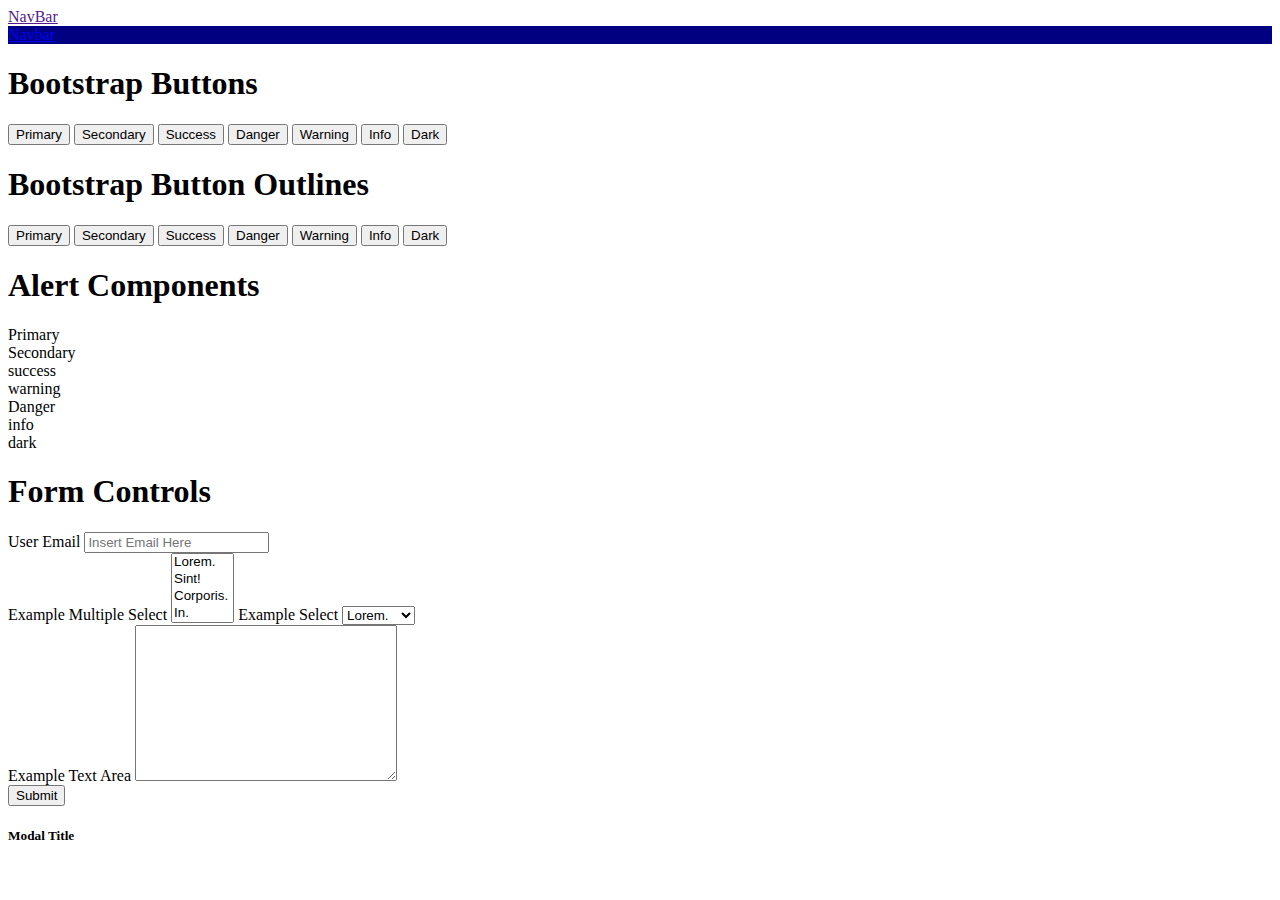
<file: index.html>
<!doctype html>
<html lang="en">
<head>
    <!-- Required meta tags -->
    <meta charset="utf-8">
    <meta name="viewport" content="width=device-width, initial-scale=1, shrink-to-fit=no">

    <!-- Bootstrap CSS -->
    <link rel="stylesheet" href="https://cdn.jsdelivr.net/npm/bootstrap@4.6.0/dist/css/bootstrap.min.css" integrity="sha384-B0vP5xmATw1+K9KRQjQERJvTumQW0nPEzvF6L/Z6nronJ3oUOFUFpCjEUQouq2+l" crossorigin="anonymous">
    
    <!-- external css document -->
    <link rel="stylesheet" href="./assets/styles/style.css">
    
    <!-- Animate.css CDN -->
    <link rel="stylesheet" href="https://cdnjs.cloudflare.com/ajax/libs/animate.css/4.1.1/animate.min.css"
    />
   
    <title>Bootsrap Components</title>
</head>
<body>
   <!-- lets create our first navbar component-->
    <nav>
        <a href="">NavBar</a>
    </nav>
    <!-- component  theme   bg-color-->
   <!--  bootstrap elements can be modifued or customized using CSS -->
   
    <nav class="navbar navbar-dark fixed-top" id="navbar">
        <a class="navbar-brand" href="#">Navbar</a>
    </nav>
    
    <!-- were using a container component to make our elements responsive -->
    <div class="container-fluid mt-5">
        <h1 class="animate__animated animate__wobble">Bootstrap Buttons</h1>
       <!--  Primary, secondary, success, danger, warning, info, dark -->
        <button class="btn btn-primary">Primary</button>
        <button class="btn btn-secondary">Secondary</button>
        <button class="btn btn-success">Success</button>
        <button class="btn btn-danger">Danger</button>
        <button class="btn btn-warning">Warning</button>
        <button class="btn btn-info">Info</button>
        <button class="btn btn-dark">Dark</button>

        <h1>Bootstrap Button Outlines</h1>
        <button class="btn btn-outline-primary">Primary</button>
        <!-- use the intelligent paste (ctrl + shift + v) -->
        <button class="btn btn-outline-secondary">Secondary</button>
        <button class="btn btn-outline-success">Success</button>
        <button class="btn btn-outline-danger">Danger</button>
        <button class="btn btn-outline-warning">Warning</button>
        <button class="btn btn-outline-info">Info</button>
        <button class="btn btn-outline-dark">Dark</button>

        <h1>Alert Components</h1>
        <div class="alert alert-primary" role="alert">Primary</div>
        <div class="alert alert-secondary" role="alert">Secondary</div> 
        <div class="alert alert-success" role="alert">success</div>  <!-- create the next set of color schemes for the alert component (send screenshot in hangouts)    -->
        <div class="alert alert-warning" role="alert">warning</div>
        <div class="alert alert-danger" role="alert">Danger</div>
        <div class="alert alert-info" role="alert">info</div>
        <div class="alert alert-dark" role="alert">dark</div>       
    </div>

    <div class="container-fluid mt-5">
        <h1>Form Controls</h1>
        <form>
            <!-- the best practice is to group each element according to their purpose -->
            <div class="form-group">
                <label for="txt">User Email</label>
                <input type="email" name="email" id="email" class="form-control" placeholder="Insert Email Here" autocomplete="off">
            </div>

            <div class="form-group">
                <label for="txt-select-multiple">Example Multiple Select</label>
                <select name="select" id="txt-select-multiple" multiple class="form-control">
                    <option value="">Lorem.</option>
                    <option value="">Sint!</option>
                    <option value="">Corporis.</option>
                    <option value="">In.</option>
                    <option value="">Blanditiis.</option>
                </select>

                <label for="simpleSelect">Example Select</label>
                <select name="simpleSelect" id="txt-select" class="form-control">
                    <option value="">Lorem.</option>
                    <option value="">Suscipit.</option>
                    <option value="">Quae.</option>
                    <option value="">Sed!</option>
                    <option value="">Nemo?</option>
                </select>
            </div> 

            <div class="form-group">
                <label for="txt-textarea">Example Text Area</label>
                <textarea name="description" id="txt-area" cols="30" rows="10" class="form-control"></textarea>
            </div>

            <!-- Trigger Button to activate the modal -->
            <button type="button" class="btn btn-success" data-toggle="modal" data-target="#exampleModal">
                Submit
            </button>

           <!--  lets create the modal card -->
           <div class="modal animate__animated animate__flash" id="exampleModal">
                <div class="modal-dialog">
                    <div class="modal-content">
                        <div class="modal-header">
                            <h5 class="modal-title">Modal Title</h5>
                        </div>
                    </div>
                </div>
           </div> 

        

        </form>
    </div>
    

    <!-- jQUERY Script  --> 
    <script src="https://code.jquery.com/jquery-3.5.1.slim.min.js" integrity="sha384-DfXdz2htPH0lsSSs5nCTpuj/zy4C+OGpamoFVy38MVBnE+IbbVYUew+OrCXaRkfj" crossorigin="anonymous"></script>

    <!-- Poppers.js -->
    <script src="https://cdn.jsdelivr.net/npm/popper.js@1.16.1/dist/umd/popper.min.js" integrity="sha384-9/reFTGAW83EW2RDu2S0VKaIzap3H66lZH81PoYlFhbGU+6BZp6G7niu735Sk7lN" crossorigin="anonymous"></script>

    <!-- boostrap.js -->
    <script src="https://cdn.jsdelivr.net/npm/bootstrap@4.6.0/dist/js/bootstrap.min.js" integrity="sha384-+YQ4JLhjyBLPDQt//I+STsc9iw4uQqACwlvpslubQzn4u2UU2UFM80nGisd026JF" crossorigin="anonymous"></script>

</body>
</html>
</file>
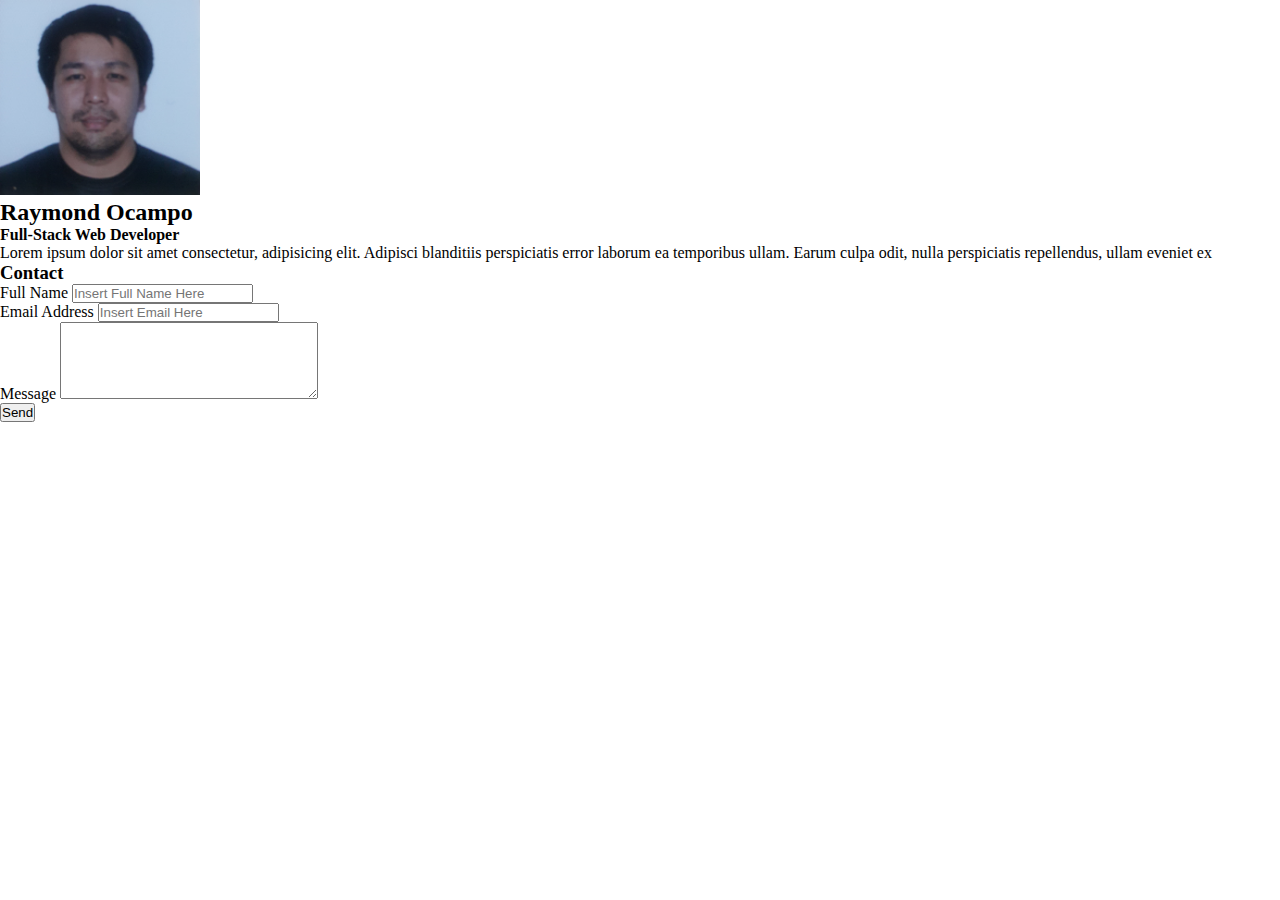
<file: a1/index.html>
<!doctype html>
<html lang="en">
  <head>
    <!-- Required meta tags -->
    <meta charset="utf-8">
    <meta name="viewport" content="width=device-width, initial-scale=1, shrink-to-fit=no">

    <!-- Bootstrap CSS -->
    <link rel="stylesheet" href="https://cdn.jsdelivr.net/npm/bootstrap@4.6.0/dist/css/bootstrap.min.css" integrity="sha384-B0vP5xmATw1+K9KRQjQERJvTumQW0nPEzvF6L/Z6nronJ3oUOFUFpCjEUQouq2+l" crossorigin="anonymous">

    <link rel="stylesheet" href="./styles/style.css">

    <title>Activity: Developer Portfolio</title>
  </head>
  <body>
            <div class="container-fluid">
            <div class="text-center mb-4">       
                <img width="200" class="rounded-circle" src="./images/pic2.jpg" alt="image unavailable">
                <h2>Raymond Ocampo</h2>
                <h4>Full-Stack Web Developer</h4>
            </div>
            <!-- description section -->
            <div class="text-justify p-4">
                Lorem ipsum dolor sit amet consectetur, adipisicing elit. Adipisci blanditiis perspiciatis error laborum ea temporibus ullam. Earum culpa odit, nulla perspiciatis repellendus, ullam eveniet ex
            </div>


            <!-- contact section form -->
            <div class="p-4">
                <h3 class="text-center">Contact</h3>
                <form>
                    <div class="form-group">
                        <label for="full-name">Full Name</label>
                        <input type="text" class="form-control" placeholder="Insert Full Name Here">
                    </div>

                    <div class="form-group">
                        <label for="email">Email Address</label>
                        <input type="email" class="form-control" placeholder="Insert Email Here">
                    </div>
                    
                    <!-- message area section -->
                    <div class="form-group">
                        <label for="message">Message</label>
                        <textarea cols="30" rows="5" class="form-control"></textarea>
                    </div>

                    <button type="submit" class="btn btn-success btn-block">Send</button>
                </form>
            </div>

       </div>







    <!-- Option 2: Separate Popper and Bootstrap JS -->
    
    <!-- JQUERY -->
    <script src="https://code.jquery.com/jquery-3.5.1.slim.min.js" integrity="sha384-DfXdz2htPH0lsSSs5nCTpuj/zy4C+OGpamoFVy38MVBnE+IbbVYUew+OrCXaRkfj" crossorigin="anonymous"></script>
   
   <!-- POPPER -->
    <script src="https://cdn.jsdelivr.net/npm/popper.js@1.16.1/dist/umd/popper.min.js" integrity="sha384-9/reFTGAW83EW2RDu2S0VKaIzap3H66lZH81PoYlFhbGU+6BZp6G7niu735Sk7lN" crossorigin="anonymous"></script>
   
   <!-- BOOTSTRAP -->
    <script src="https://cdn.jsdelivr.net/npm/bootstrap@4.6.0/dist/js/bootstrap.min.js" integrity="sha384-+YQ4JLhjyBLPDQt//I+STsc9iw4uQqACwlvpslubQzn4u2UU2UFM80nGisd026JF" crossorigin="anonymous"></script>
    
  </body>
</html>
</file>
<file: assets/styles/style.css>
#navbar {
	background-color: navy;
}

.navbar-brand {
	font-family: 'Times New Roman';
}
</file>
<file: a1/styles/style.css>
*{
	margin: 0;
	padding: 0;
	box-sizing: border-box;
}

div.portfolio{

}
div.picture {
	width: 250px;
	height: 250px;
	
}
</file>
